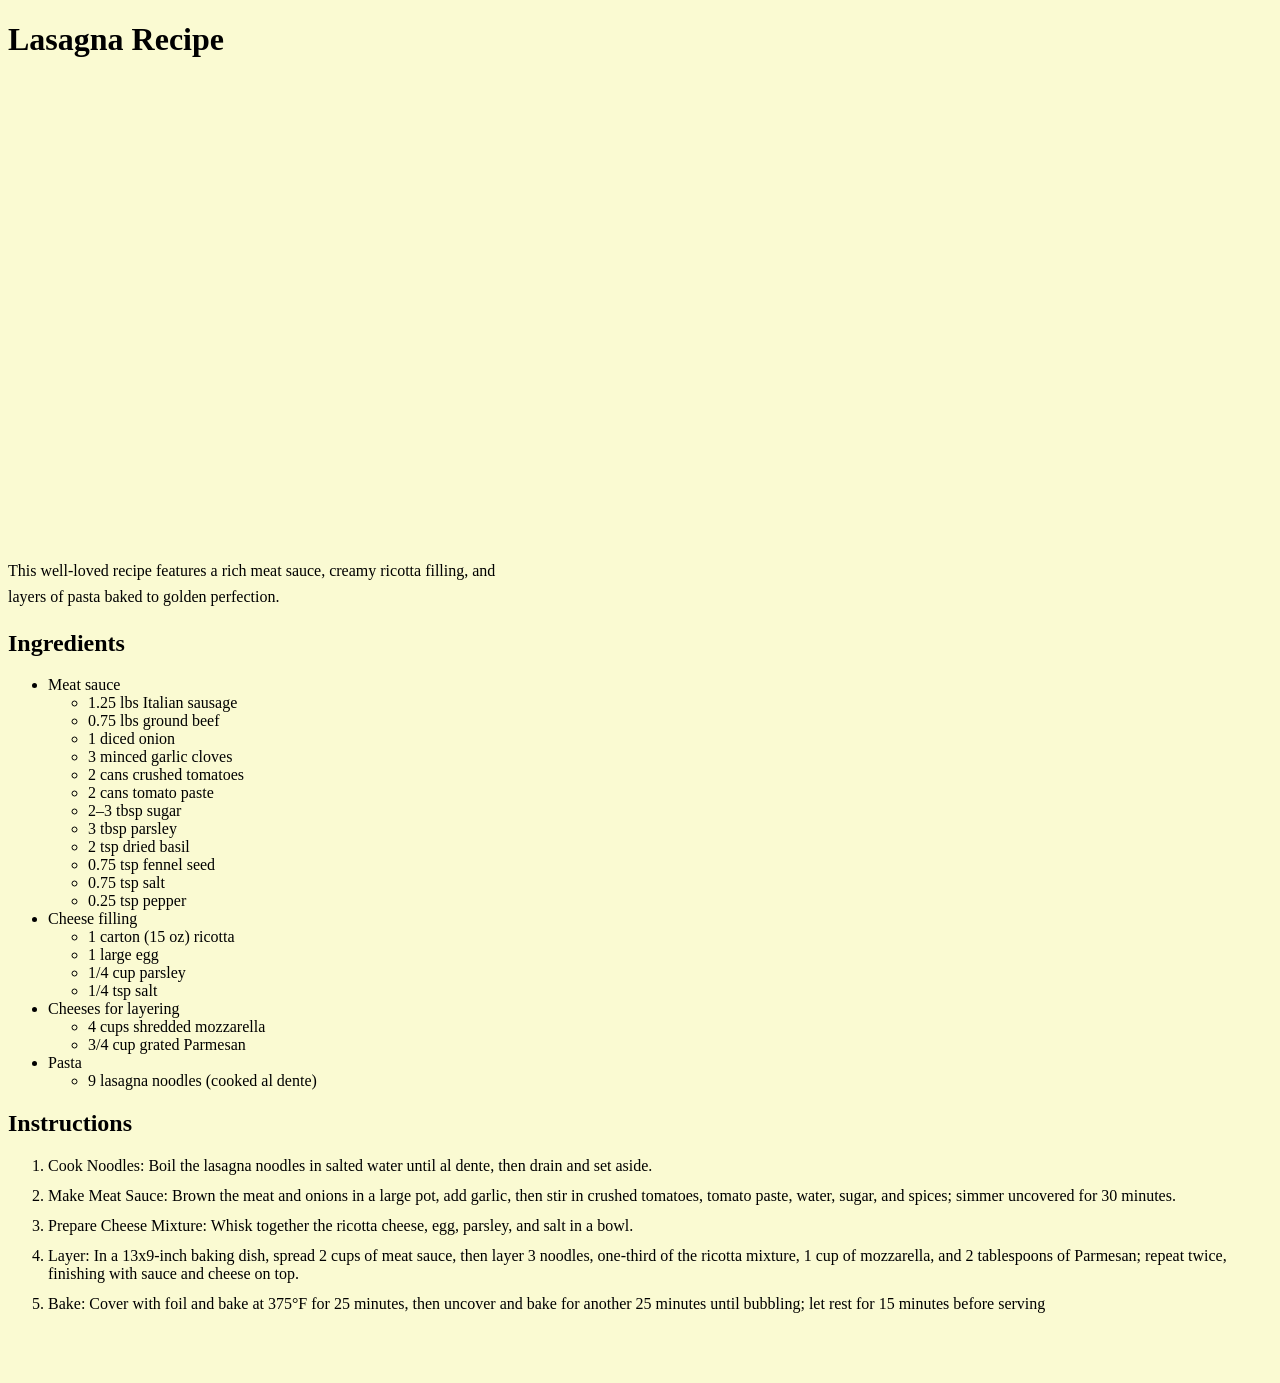
<file: Chapter 1: Introduction to HTML and CSS/Index.html>
<!DOCTYPE html>
<html lang="en">
<head>
    <!-- Document metadata and styles -->
    <meta charset="UTF-8">
    <title>Lasagna Recipe</title>
    <style>
        /* Page background and layout */
        body{
            background: lightgoldenrodyellow;
            height: 100vh;
        }
        
        .container {
            display: flex;
            gap: 20px;
            align-items: flex-start;
        }

        /* Typography */
        h1 {
            margin-bottom: 14px;
        }

        p {
            max-width: 500px;
            line-height: 1.6;
        }

        /* Recipe box with image background */
        .box{
            background-image: url("https://imgs.search.brave.com/UKTPA0yYDMOc-ho38Be-Opv-FL095rfkdIKj7t_ElQs/rs:fit:860:0:0:0/g:ce/aHR0cHM6Ly9pbWdz/LnNlYXJjaC5icmF2/ZS5jb20vZlpzYTBw/aS1yVkE4MHE5MTJM/S3A5WlZsS3BTRUFO/b281RElPMlNYbUJI/ay9yczpmaXQ6NTAw/OjA6MDowL2c6Y2Uv/YUhSMGNITTZMeTkz/ZDNjdS9kR0Z6ZEdW/dlptaHZiV1V1L1ky/OXRMM2R3TFdOdmJu/UmwvYm5RdmRYQnNi/MkZrY3k4eS9NREkx/THpBM0wwSmxjM1F0/L1RHRnpZV2R1WVY5/RldGQlQvWDBGVVFr/SmFNalZmTXpZei9N/ek5mUkZKZk1EZGZN/REZmL01tSXVhbkJu");
            background-position: center;
            background-repeat: no-repeat;
            width: 450px;
            height: 450px;
            padding: 10px;
            border-radius: 12px;
        }

        /* List spacing */
        ol li {
            margin-bottom: 12px;
        }
    </style>
</head>
<body>
    <!-- Main recipe title -->
    <h1>Lasagna Recipe</h1>
    
    <!-- Image placeholder for the lasagna -->
    <div class="box"></div>
    
    <!-- Recipe description -->
    <p>
        This well-loved recipe features a rich meat sauce, creamy ricotta filling, and layers of pasta baked to golden perfection.
    </p>

    <!-- Ingredients section -->
    <h2>Ingredients</h2>
    <ul>
        <li>Meat sauce
            <ul>
                <li>1.25 lbs Italian sausage</li>
                <li>0.75 lbs ground beef</li>
                <li>1 diced onion</li>
                <li>3 minced garlic cloves</li>
                <li>2 cans crushed tomatoes</li>
                <li>2 cans tomato paste</li>
                <li>2–3 tbsp sugar</li>
                <li>3 tbsp parsley</li>
                <li>2 tsp dried basil</li>
                <li>0.75 tsp fennel seed</li>
                <li>0.75 tsp salt</li>
                <li>0.25 tsp pepper</li>
            </ul>
        </li>
        <li>Cheese filling
            <ul>
                <li>1 carton (15 oz) ricotta</li>
                <li>1 large egg</li>
                <li>1/4 cup parsley</li>
                <li>1/4 tsp salt</li>
            </ul>
        </li>
        <li>Cheeses for layering
            <ul>
                <li>4 cups shredded mozzarella</li>
                <li>3/4 cup grated Parmesan</li>
            </ul>
        </li>
        <li> Pasta
            <ul>
                <li>9 lasagna noodles (cooked al dente)</li>
            </ul> 
        </li>
    </ul>

    <!-- Instructions section -->
    <h2>Instructions</h2>
    <ol>
        <li>Cook Noodles: Boil the lasagna noodles in salted water until al dente, then drain and set aside.</li>
        <li>Make Meat Sauce: Brown the meat and onions in a large pot, add garlic, then stir in crushed tomatoes, tomato paste, water, sugar, and spices; simmer uncovered for 30 minutes.</li>
        <li>Prepare Cheese Mixture: Whisk together the ricotta cheese, egg, parsley, and salt in a bowl.</li>
        <li>Layer: In a 13x9-inch baking dish, spread 2 cups of meat sauce, then layer 3 noodles, one-third of the ricotta mixture, 1 cup of mozzarella, and 2 tablespoons of Parmesan; repeat twice, finishing with sauce and cheese on top.</li>
        <li>Bake: Cover with foil and bake at 375°F for 25 minutes, then uncover and bake for another 25 minutes until bubbling; let rest for 15 minutes before serving</li>
    </ol>
    <br><br><br>
</body>
</html>
</file>
